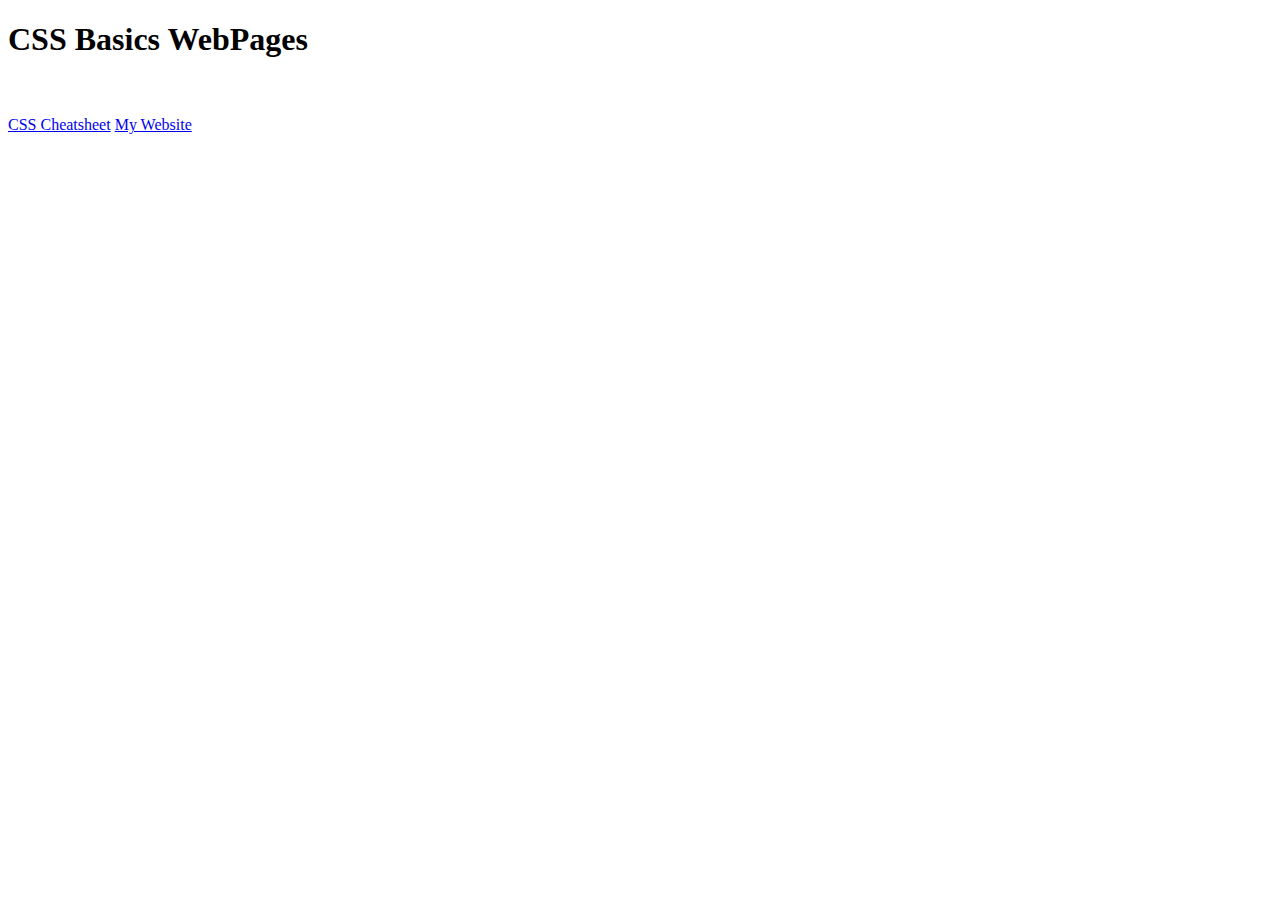
<file: index.html>
<!DOCTYPE html>
<html lang="en">
<head>
    <meta charset="UTF-8">
    <meta http-equiv="X-UA-Compatible" content="IE=edge">
    <meta name="viewport" content="width=device-width, initial-scale=1.0">
    <title>CSS Basic</title>
</head>
<body>
    <h1>CSS Basics WebPages</h1>
    <br>
    <br>
    <a href="../exerCssBasics/csscheatsheet/index.html">CSS Cheatsheet</a>
    <a href="../exerCssBasics/mywebsite/index.html">My Website</a>
</body>
</html>
</file>
